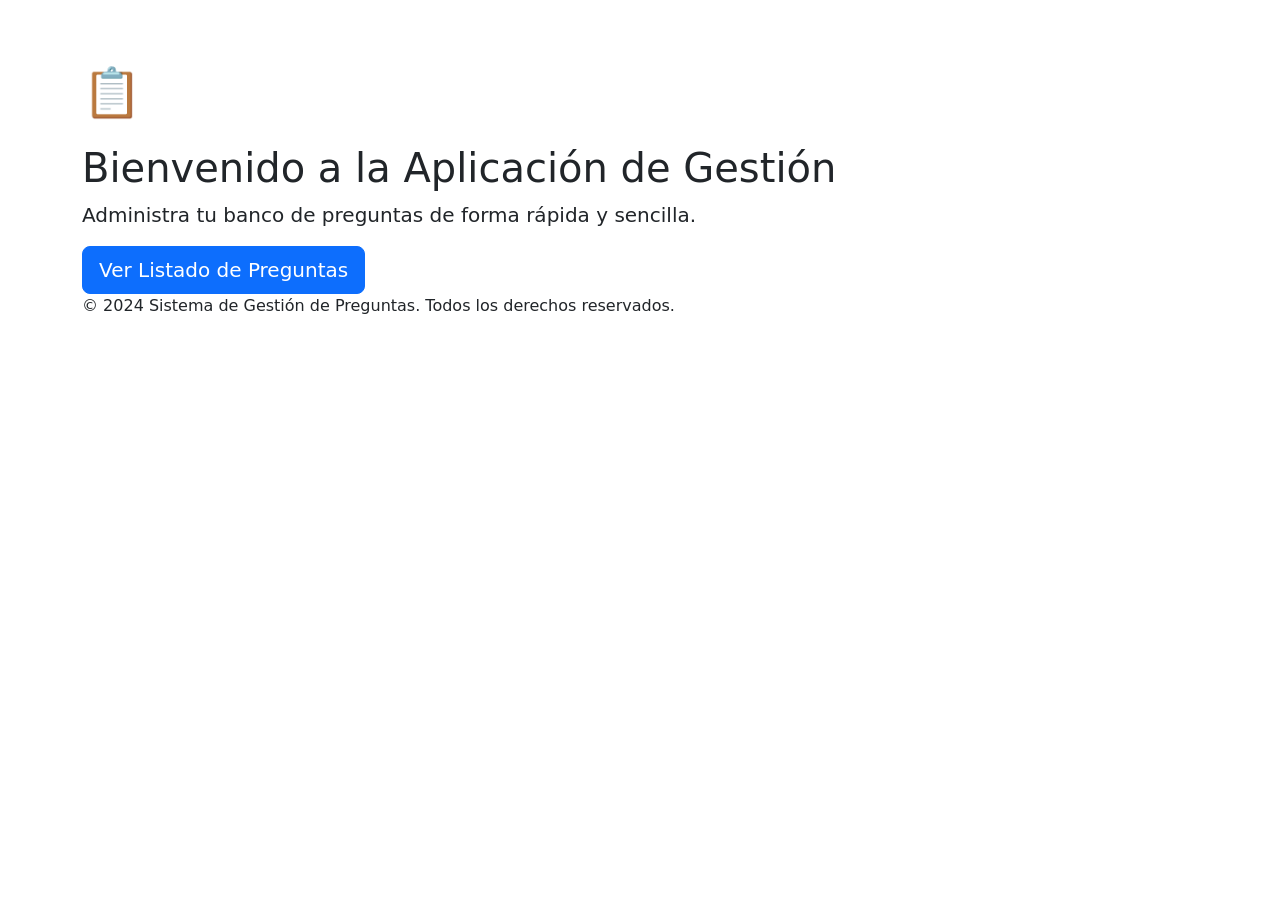
<file: src/main/resources/templates/index.html>
<!DOCTYPE html>
<html xmlns:th="http://www.thymeleaf.org">
<head>
    <meta charset="UTF-8">
    <title>Inicio - Gesti&oacute;n de Preguntas</title>
    <link href="https://cdn.jsdelivr.net/npm/bootstrap@5.3.0/dist/css/bootstrap.min.css" rel="stylesheet">
    <link th:href="@{/css/style.css}" rel="stylesheet">
</head>
<body>
    <nav class="navbar navbar-expand-lg navbar-dark">
        <div class="container">
            <a class="navbar-brand" href="/">Gesti&oacute;n de Preguntas</a>
            <div class="collapse navbar-collapse">
                <ul class="navbar-nav ms-auto">
                    <li class="nav-item">
                        <a class="nav-link" th:href="@{/preguntas}">Listado de Preguntas</a>
                    </li>
                    <li class="nav-item dropdown">
                        <a class="nav-link dropdown-toggle" href="#" role="button" data-bs-toggle="dropdown">API REST</a>
                        <ul class="dropdown-menu dropdown-menu-end">
                            <li><a class="dropdown-item" href="/swagger-ui/index.html">Swagger UI</a></li>
                            <li><a class="dropdown-item" href="/v3/api-docs">API Docs (JSON)</a></li>
                        </ul>
                    </li>
                </ul>
            </div>
        </div>
    </nav>

    <div class="container">
        <div class="hero-section">
            <div style="font-size: 3rem; margin-bottom: 1rem;">📋</div>
            <h1>Bienvenido a la Aplicaci&oacute;n de Gesti&oacute;n</h1>
            <p class="lead">Administra tu banco de preguntas de forma r&aacute;pida y sencilla.</p>
            <a class="btn btn-primary btn-lg" th:href="@{/preguntas}">
                Ver Listado de Preguntas
            </a>
        </div>
    </div>

    <div class="footer">
        <div class="container">
            <p class="mb-0">&copy; 2024 Sistema de Gesti&oacute;n de Preguntas. Todos los derechos reservados.</p>
        </div>
    </div>

    <script src="https://cdn.jsdelivr.net/npm/bootstrap@5.3.0/dist/js/bootstrap.bundle.min.js"></script>
</body>
</html>
</file>
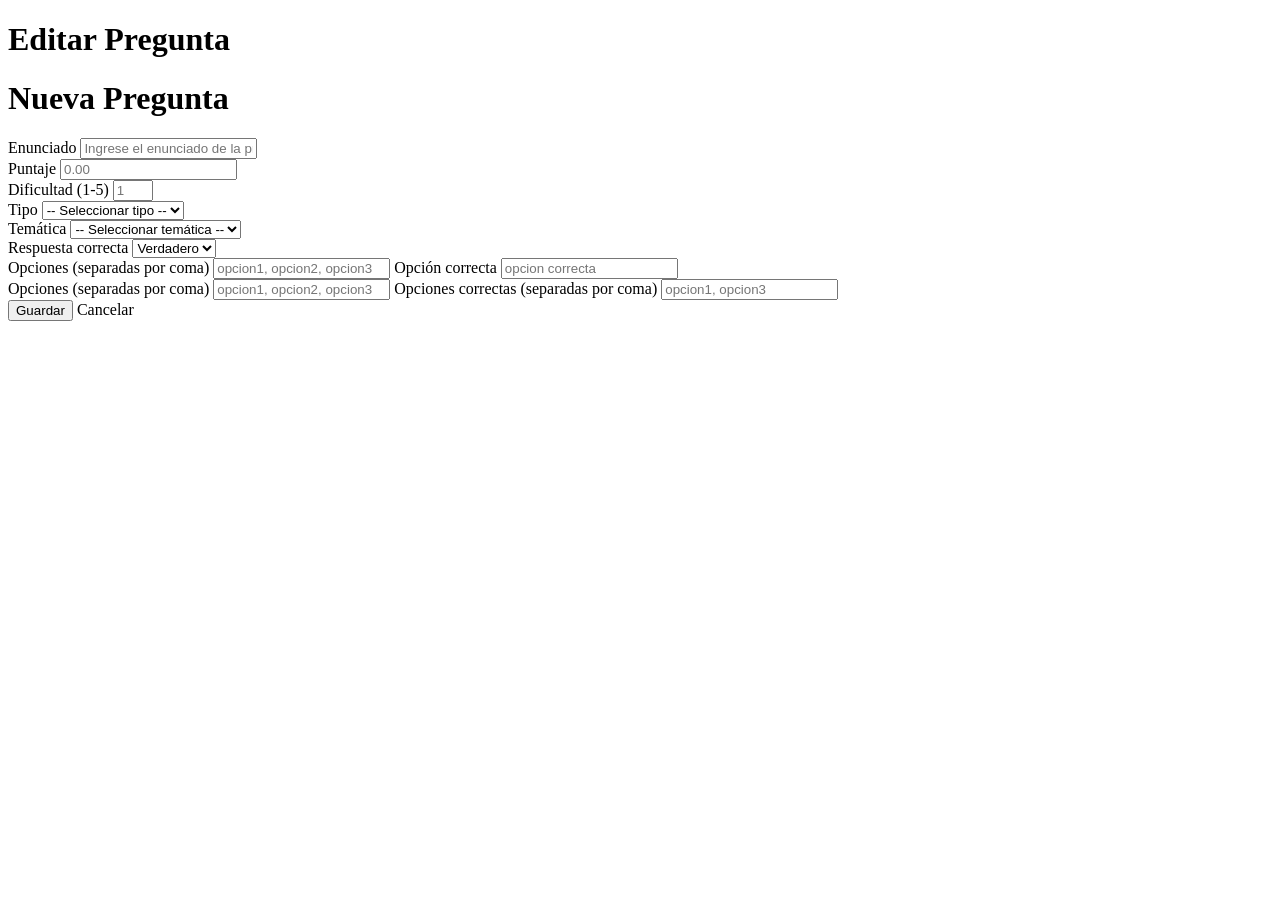
<file: src/main/resources/templates/formulario-pregunta.html>
<!DOCTYPE html>
<html xmlns:th="http://www.thymeleaf.org"
      xmlns:sec="http://www.thymeleaf.org/extras/spring-security">
<head>
    <meta charset="UTF-8">
    <title>Formulario de Pregunta - Gesti&oacute;n de Preguntas</title>
    <link th:href="@{/bootstrap/bootstrap.min.css}" rel="stylesheet">
    <link th:href="@{/css/style.css}" rel="stylesheet">
</head>
<body>
    <nav th:replace="~{fragments/menu :: navbar}"></nav>
    <div class="container">
        <div class="form-card">
            <h1 th:if="${pregunta.id != null}">Editar Pregunta</h1>
            <h1 th:unless="${pregunta.id != null}">Nueva Pregunta</h1>

            <form th:action="@{/preguntas/guardar}" th:object="${pregunta}" method="post">
                <input type="hidden" th:field="*{id}">

                <div class="mb-3">
                    <label class="form-label">Enunciado</label>
                    <input type="text" class="form-control" th:field="*{enunciado}" placeholder="Ingrese el enunciado de la pregunta">
                    <div class="error-text" th:if="${#fields.hasErrors('enunciado')}" th:errors="*{enunciado}"></div>
                </div>

                <div class="row">
                    <div class="col-md-3 mb-3">
                        <label class="form-label">Puntaje</label>
                        <input type="number" step="0.01" class="form-control" th:field="*{puntaje}" placeholder="0.00">
                        <div class="error-text" th:if="${#fields.hasErrors('puntaje')}" th:errors="*{puntaje}"></div>
                    </div>

                    <div class="col-md-3 mb-3">
                        <label class="form-label">Dificultad (1-5)</label>
                        <input type="number" class="form-control" th:field="*{dificultad}" placeholder="1" min="1" max="5">
                        <div class="error-text" th:if="${#fields.hasErrors('dificultad')}" th:errors="*{dificultad}"></div>
                    </div>

                    <div class="col-md-3 mb-3">
                        <label class="form-label">Tipo</label>
                        <select class="form-select" th:field="*{tipo}">
                            <option value="">-- Seleccionar tipo --</option>
                            <option value="VF">Verdadero / Falso</option>
                            <option value="SELECCION_UNICA">Selecci&oacute;n &Uacute;nica</option>
                            <option value="SELECCION_MULTIPLE">Selecci&oacute;n M&uacute;ltiple</option>
                        </select>
                        <div class="error-text" th:if="${#fields.hasErrors('tipo')}" th:errors="*{tipo}"></div>
                    </div>

                    <div class="col-md-3 mb-3">
                        <label class="form-label">Tem&aacute;tica</label>
                        <select class="form-select" th:field="*{tematica}">
                            <option value="">-- Seleccionar tem&aacute;tica --</option>
                            <option th:each="tem : ${tematicas}" th:value="${tem.id}" th:text="${tem.nombre}"></option>
                        </select>
                    </div>
                </div>

                <div th:if="*{tipo} == 'VF'" class="mb-3">
                    <label class="form-label">Respuesta correcta</label>
                    <select class="form-select" th:field="*{correcto}">
                        <option value="true">Verdadero</option>
                        <option value="false">Falso</option>
                    </select>
                </div>

                <div th:if="*{tipo} == 'SELECCION_UNICA'" class="mb-3">
                    <label class="form-label">Opciones (separadas por coma)</label>
                    <input type="text" class="form-control" th:field="*{opciones}" placeholder="opcion1, opcion2, opcion3">
                    <label class="form-label mt-2">Opci&oacute;n correcta</label>
                    <input type="text" class="form-control" th:field="*{correcta}" placeholder="opcion correcta">
                </div>

                <div th:if="*{tipo} == 'SELECCION_MULTIPLE'" class="mb-3">
                    <label class="form-label">Opciones (separadas por coma)</label>
                    <input type="text" class="form-control" th:field="*{opciones}" placeholder="opcion1, opcion2, opcion3">
                    <label class="form-label mt-2">Opciones correctas (separadas por coma)</label>
                    <input type="text" class="form-control" th:field="*{correctas}" placeholder="opcion1, opcion3">
                </div>

                <div class="form-actions">
                    <button type="submit" class="btn btn-primary">Guardar</button>
                    <a class="btn btn-secondary" th:href="@{/preguntas}">Cancelar</a>
                </div>
            </form>
        </div>
    </div>
    <div th:replace="~{fragments/menu :: footer}"></div>
    <script th:src="@{/bootstrap/bootstrap.bundle.min.js}"></script>
</body>
</html>
</file>
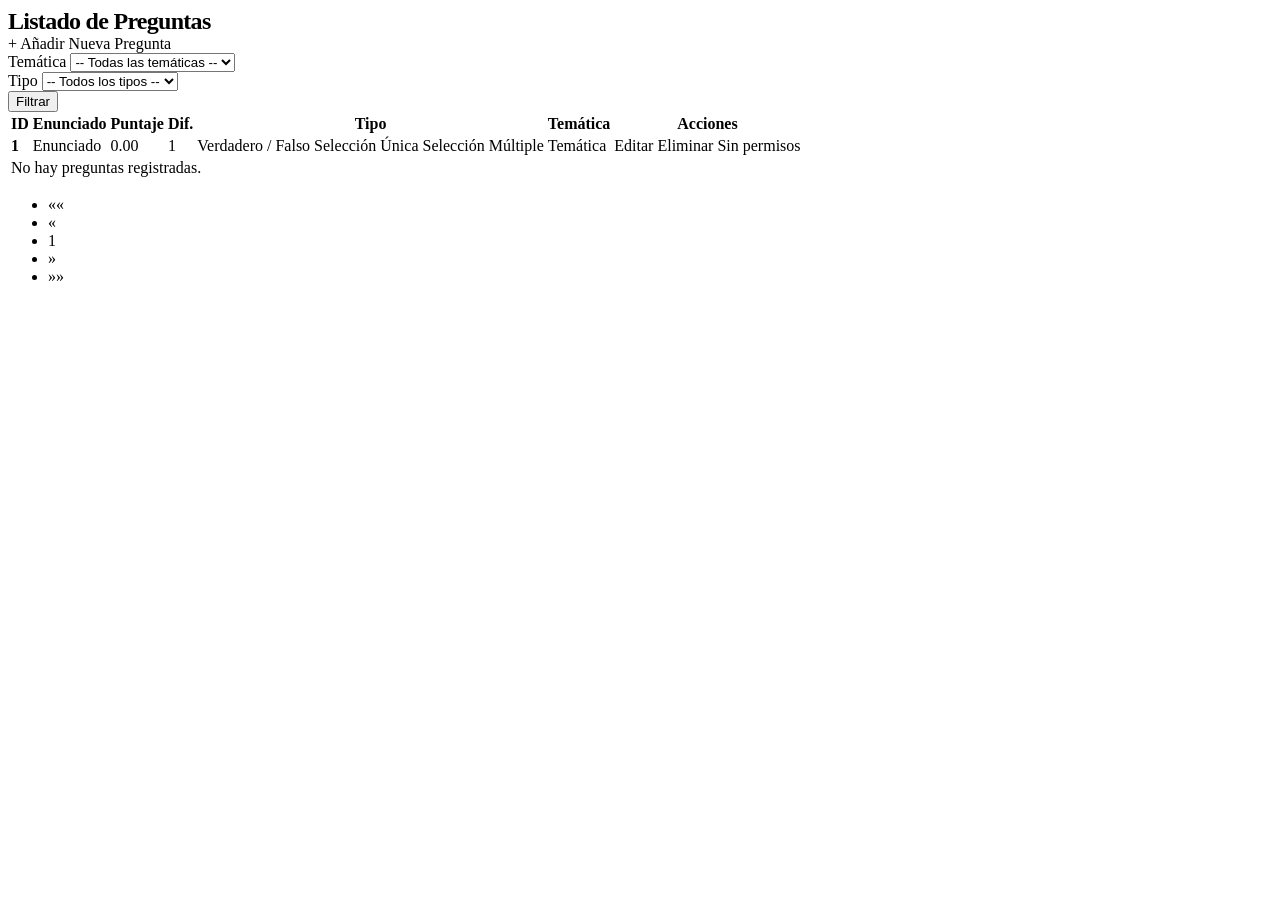
<file: src/main/resources/templates/lista-preguntas.html>
<!DOCTYPE html>
<html xmlns:th="http://www.thymeleaf.org"
      xmlns:sec="http://www.thymeleaf.org/extras/spring-security">
<head>
    <meta charset="UTF-8">
    <title>Lista de Preguntas - Gesti&oacute;n de Preguntas</title>
    <link th:href="@{/bootstrap/bootstrap.min.css}" rel="stylesheet">
    <link th:href="@{/css/style.css}" rel="stylesheet">
</head>
<body>
    <nav th:replace="~{fragments/menu :: navbar}"></nav>
    <div class="container mt-4">
        <div class="d-flex justify-content-between align-items-center mb-4">
            <h1 style="font-size: 1.5rem; font-weight: 700; color: var(--dark); letter-spacing: -0.03em; margin: 0;">
                Listado de Preguntas
            </h1>
            <a class="btn btn-success" th:href="@{/preguntas/nuevo}" sec:authorize="hasRole('ADMIN')">+ A&ntilde;adir Nueva Pregunta</a>
        </div>

        <form class="filter-form row g-3" th:action="@{/preguntas}" method="get">
            <div class="col-md-4">
                <label class="form-label">Tem&aacute;tica</label>
                <select class="form-select" name="tematicaId">
                    <option value="">-- Todas las tem&aacute;ticas --</option>
                    <option th:each="tem : ${tematicas}" th:value="${tem.id}" th:text="${tem.nombre}" th:selected="${tematicaIdSel == tem.id}"></option>
                </select>
            </div>
            <div class="col-md-4">
                <label class="form-label">Tipo</label>
                <select class="form-select" name="tipo">
                    <option value="">-- Todos los tipos --</option>
                    <option value="VF" th:selected="${tipoSel == 'VF'}">Verdadero / Falso</option>
                    <option value="SELECCION_UNICA" th:selected="${tipoSel == 'SELECCION_UNICA'}">Selecci&oacute;n &Uacute;nica</option>
                    <option value="SELECCION_MULTIPLE" th:selected="${tipoSel == 'SELECCION_MULTIPLE'}">Selecci&oacute;n M&uacute;ltiple</option>
                </select>
            </div>
            <div class="col-md-4 d-flex align-items-end">
                <button type="submit" class="btn btn-primary w-100">Filtrar</button>
            </div>
        </form>

        <div class="table-responsive">
            <table class="table">
                <thead>
                    <tr>
                        <th>ID</th>
                        <th>Enunciado</th>
                        <th>Puntaje</th>
                        <th>Dif.</th>
                        <th>Tipo</th>
                        <th>Tem&aacute;tica</th>
                        <th>Acciones</th>
                    </tr>
                </thead>
                <tbody>
                    <tr th:each="pregunta : ${preguntas.content}">
                        <td><strong th:text="${pregunta.id}">1</strong></td>
                        <td th:text="${pregunta.enunciado}">Enunciado</td>
                        <td th:text="${pregunta.puntaje}">0.00</td>
                        <td th:text="${pregunta.dificultad}">1</td>
                        <td>
                            <span th:if="${pregunta.tipo == 'VF'}" class="badge-tipo badge-tipo-vf">Verdadero / Falso</span>
                            <span th:if="${pregunta.tipo == 'SELECCION_UNICA'}" class="badge-tipo badge-tipo-corta">Selecci&oacute;n &Uacute;nica</span>
                            <span th:if="${pregunta.tipo == 'SELECCION_MULTIPLE'}" class="badge-tipo badge-tipo-multiple">Selecci&oacute;n M&uacute;ltiple</span>
                        </td>
                        <td th:text="${pregunta.tematica.nombre}">Tem&aacute;tica</td>
                        <td>
                            <th:block sec:authorize="hasRole('ADMIN')">
                                <a class="btn btn-warning btn-sm" th:href="@{/preguntas/editar/{id}(id=${pregunta.id})}">Editar</a>
                                <a class="btn btn-danger btn-sm" th:href="@{/preguntas/eliminar/{id}(id=${pregunta.id})}" onclick="return confirm('¿Estás seguro de eliminar esta pregunta?')">Eliminar</a>
                            </th:block>
                            <th:block sec:authorize="hasRole('USER')">
                                <span class="text-muted">Sin permisos</span>
                            </th:block>
                        </td>
                    </tr>
                    <tr th:if="${preguntas.totalElements == 0}">
                        <td colspan="7" class="text-center py-4" style="color: var(--secondary);">
                            No hay preguntas registradas.
                        </td>
                    </tr>
                </tbody>
            </table>
        </div>

        <nav th:if="${preguntas.totalPages > 1}" aria-label="Pagina de preguntas">
            <ul class="pagination justify-content-center">
                <li class="page-item" th:classappend="${!preguntas.hasPrevious()} ? 'disabled'">
                    <a class="page-link" th:href="@{/preguntas(page=0, tematicaId=${tematicaIdSel}, tipo=${tipoSel})}">&laquo;&laquo;</a>
                </li>
                <li class="page-item" th:classappend="${!preguntas.hasPrevious()} ? 'disabled'">
                    <a class="page-link" th:href="@{/preguntas(page=${preguntas.number - 1}, tematicaId=${tematicaIdSel}, tipo=${tipoSel})}">&laquo;</a>
                </li>
                <li class="page-item" th:each="i : ${#numbers.sequence(0, preguntas.totalPages - 1)}" th:classappend="${i == preguntas.number} ? 'active'">
                    <a class="page-link" th:href="@{/preguntas(page=${i}, tematicaId=${tematicaIdSel}, tipo=${tipoSel})}" th:text="${i + 1}">1</a>
                </li>
                <li class="page-item" th:classappend="${!preguntas.hasNext()} ? 'disabled'">
                    <a class="page-link" th:href="@{/preguntas(page=${preguntas.number + 1}, tematicaId=${tematicaIdSel}, tipo=${tipoSel})}">&raquo;</a>
                </li>
                <li class="page-item" th:classappend="${!preguntas.hasNext()} ? 'disabled'">
                    <a class="page-link" th:href="@{/preguntas(page=${preguntas.totalPages - 1}, tematicaId=${tematicaIdSel}, tipo=${tipoSel})}">&raquo;&raquo;</a>
                </li>
            </ul>
        </nav>
    </div>
    <div th:replace="~{fragments/menu :: footer}"></div>
    <script th:src="@{/bootstrap/bootstrap.bundle.min.js}"></script>
</body>
</html>
</file>
